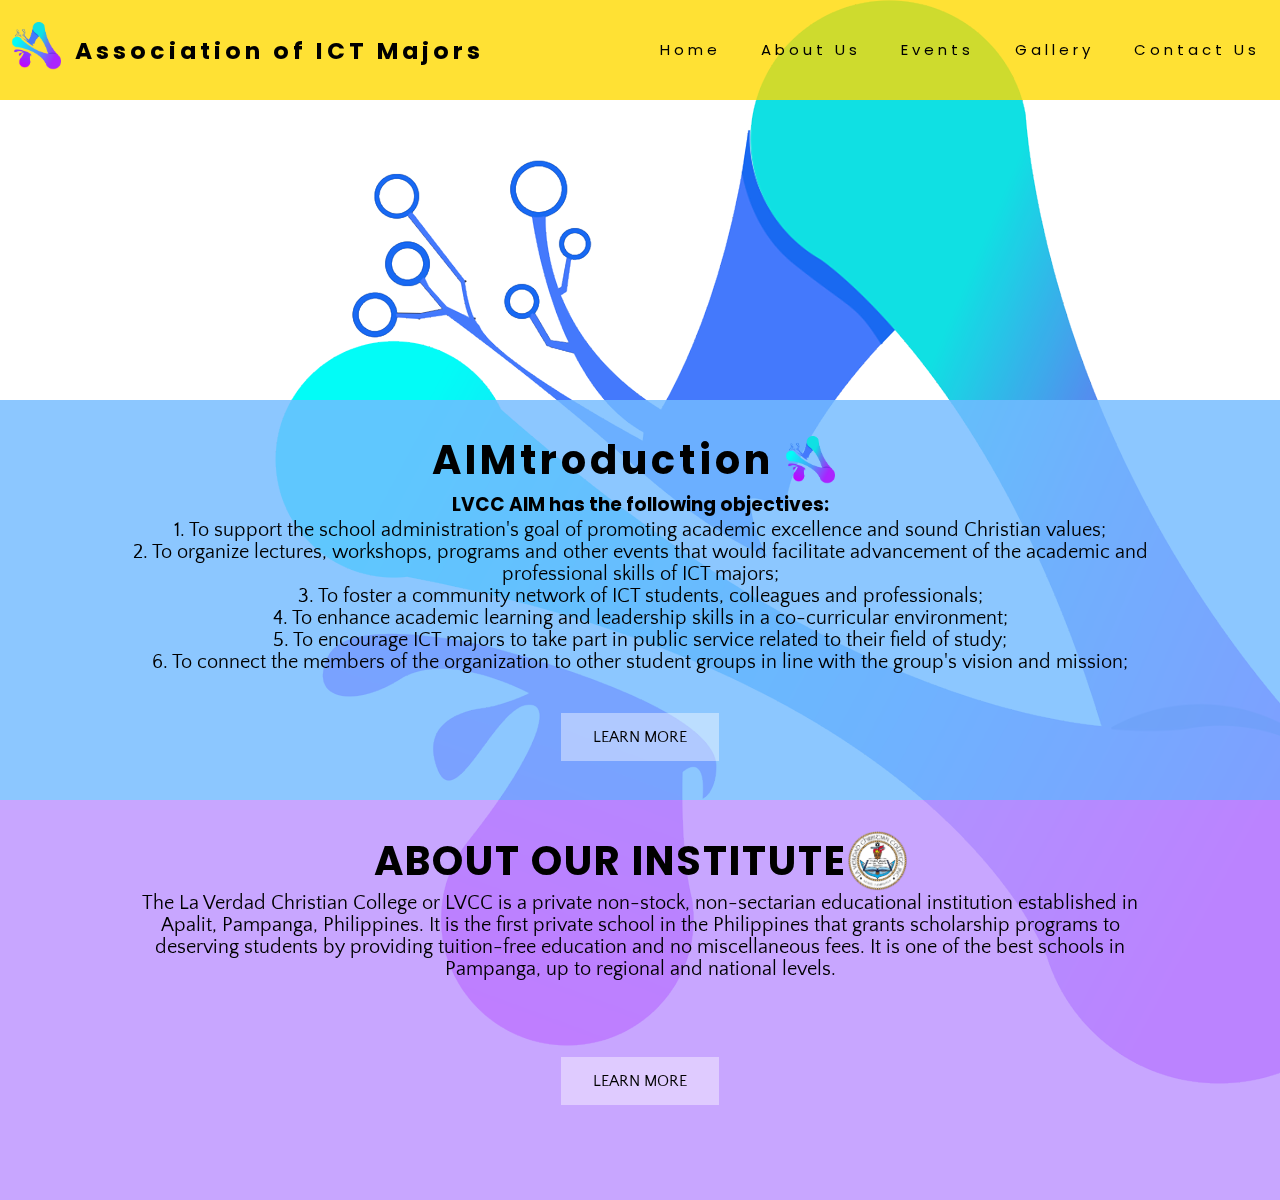
<file: index.html>
<!DOCTYPE html>
<html lang="en">
<head>
    <meta charset="UTF-8">
    <meta name="viewport" content="width=device-width, initial-scale=1.0">
    <title>aimwp</title>
    <link rel="stylesheet" href="style.css">
    <link rel="preconnect" href="https://fonts.gstatic.com">
    <link href="https://fonts.googleapis.com/css2?family=Poppins:wght@400;600&family=Sulphur+Point&display=swap" rel="stylesheet">
    <link href="https://fonts.googleapis.com/css2?family=Quattrocento+Sans&display=swap" rel="stylesheet">

</head>
<body>
    <!-- Navigation -->
    <nav>
            <div class="logo">
                <a href="index.html"><img src="logo2.png" alt="AIM" width="75"> </a>
                <a href="index.html"><h3>Association of ICT Majors</h3></a>
            </div>
            <ul class="menu-items">
                <li>
                <a href="index.html">Home</a>
                </li>
                <li>
                <a href="about-us.html">About Us</a>
                </li>
                <li>
                <a  href="events.html">Events</a>
                </li>
                <li>
                <a href="gallery1.html">Gallery</a>
                </li>
                <li>
                <a href="contact.html">Contact Us</a>
                </li>
            </ul>
            <div class="burger">
                <div class="line1"></div>
                <div class="line1"></div>
                <div class="line1"></div>
            </div>
 
    </nav>
        <!-- Main Body -->
        <div class="banneryarn">
            <img src="logo2.png" alt="">
        </div>

        <div class="aimtroduction">
            <div class="wrapper">
                <h2>AIMtroduction<img src="logo2.png" alt="AIM" width="75"></h2>
                <h3>LVCC AIM has the following objectives: </h3>
                <p> 
                    <ul class="objectives">
                        <li class="objt"> 1. To support the school administration's goal of promoting academic excellence and sound Christian values; </li>
                        <li class="objt"> 2. To organize lectures, workshops, programs and other events that would facilitate advancement of the academic and professional skills of ICT majors;  </li> 
                        <li class="objt"> 3. To foster a community network of ICT students, colleagues and professionals;</li>
                        <li class="objt"> 4. To enhance academic learning and leadership skills in a co-curricular environment;</li>
                        <li class="objt"> 5. To encourage ICT majors to take part in public service related to their field of study;</li>
                        <li class="objt"> 6. To connect the members of the organization to other student groups in line with the group's vision and mission;</li>
                    </ul>
                
                </p>
            </div>
            <div class="learn-more1">
                <a href="about-us.html">LEARN MORE</a>
            </div>
        </div>
        <div class="Abtour">
            <h2>About our institute<img src="lvlogo2.png" alt="lv" width="60"></h2>
                <p>
                    The La Verdad Christian College or LVCC is a private non-stock, non-sectarian educational institution established in Apalit, Pampanga, Philippines.
                    It is the first private school in the Philippines that grants scholarship programs to deserving students by providing tuition-free education and no miscellaneous fees.
                    It is one of the best schools in Pampanga, up to regional and national levels.
                </p>
                <div class="learn-more2">
                    <a href="https://lvcc.com.ph/">LEARN MORE</a>
        </div>
            <ul class="foot">
                <li class="contacts"></li>
            </ul>
        </div>
    <div></div>
    <script src="app.js"></script>

        
    
</body>
</html>
</file>
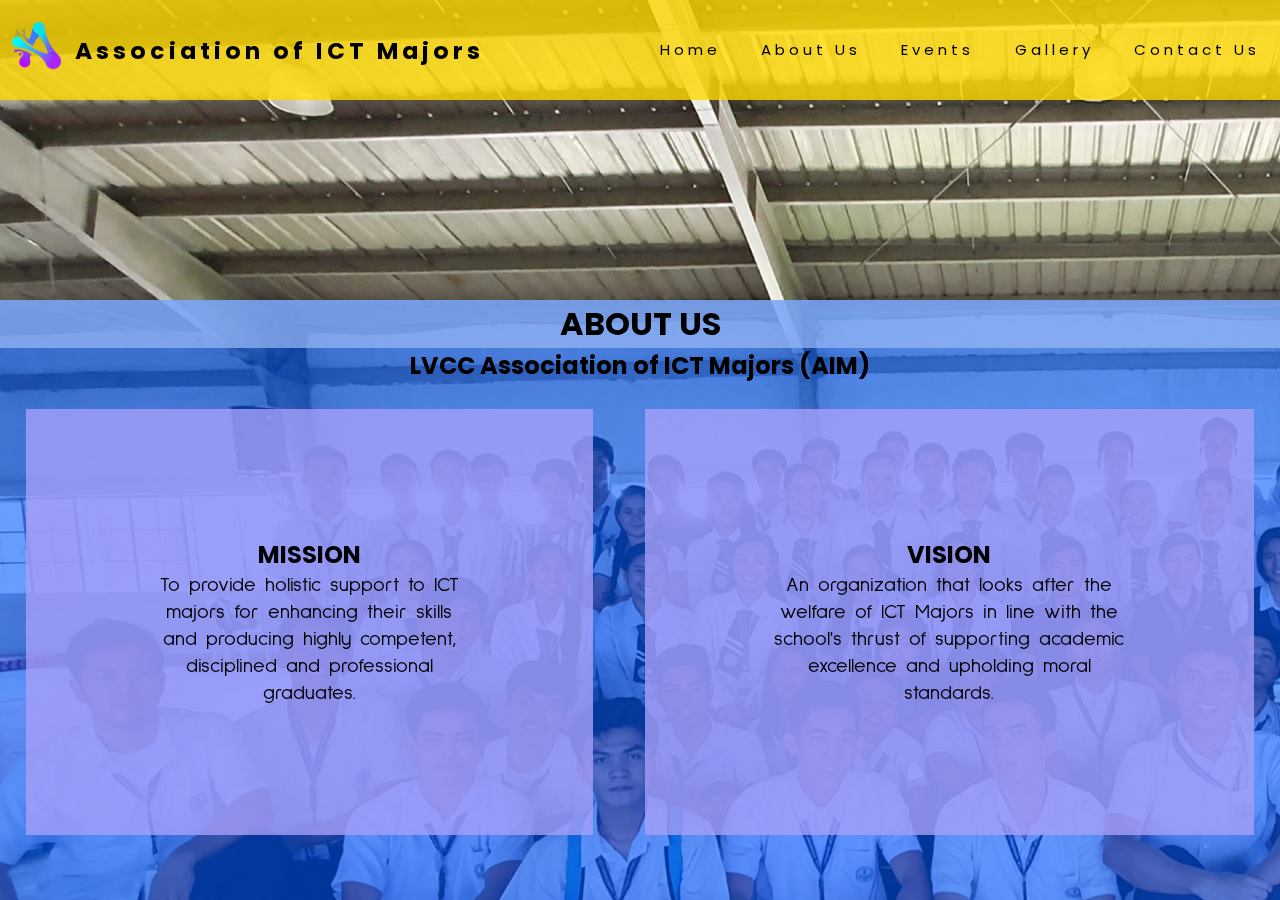
<file: about-us.html>
<!DOCTYPE html>
<html>
    <head>
        <link rel="stylesheet" href="style2.css">
<link rel="preconnect" href="https://fonts.gstatic.com">
<link href="https://fonts.googleapis.com/css2?family=Poppins:wght@400;600&family=Sulphur+Point&display=swap" rel="stylesheet">
<link rel="stylesheet" href="https://cdnjs.cloudflare.com/ajax/libs/font-awesome/5.15.2/css/all.min.css">
<link href="https://fonts.googleapis.com/css2?family=Quattrocento+Sans&display=swap" rel="stylesheet">


</head>
<body>
    <nav>
        <div class="logo">
            <a href="index.html"><img src="logo2.png" alt="AIM" width="75"> </a>
            <a href="index.html"><h3>Association of ICT Majors</h3></a>
        </div>
        <ul class="menu-items">
            <li>
            <a href="index.html">Home</a>
            </li>
            <li>
            <a href="about-us.html">About Us</a>
            </li>
            <li>
            <a  href="events.html">Events</a>
            </li>
            <li>
            <a href="gallery1.html">Gallery</a>
            </li>
            <li>
            <a href="contact.html">Contact Us</a>
            </li>
        </ul>
        <div class="burger">
            <div class="line1"></div>
            <div class="line1"></div>
            <div class="line1"></div>
        </div>
    </nav>
    <div class= benner>
        <img src="gal3.jpg" alt="">
        </div>
    <div class="abtus">
            <div class="abt">
                <h1>ABOUT US</h1>
                    <h2> LVCC Association of ICT Majors (AIM) </h2>
                    
                
                <div class="main2">
                    <div class="mission">
                        <h2> MISSION </h2>
                        <p> To provide holistic support to ICT majors for enhancing their skills and producing highly competent, disciplined and professional graduates.</p>
                    </div>
                    <div class="vision">
                        <h2> VISION </h2>
                        <p> An organization that looks after the welfare of ICT Majors in line with the school's thrust of supporting academic excellence and upholding moral standards.</p>
                    </div>
                </div>  
            </div>
                
    </div>   

                        

    <script src="app.js"></script>         
</body>
</html>
</file>
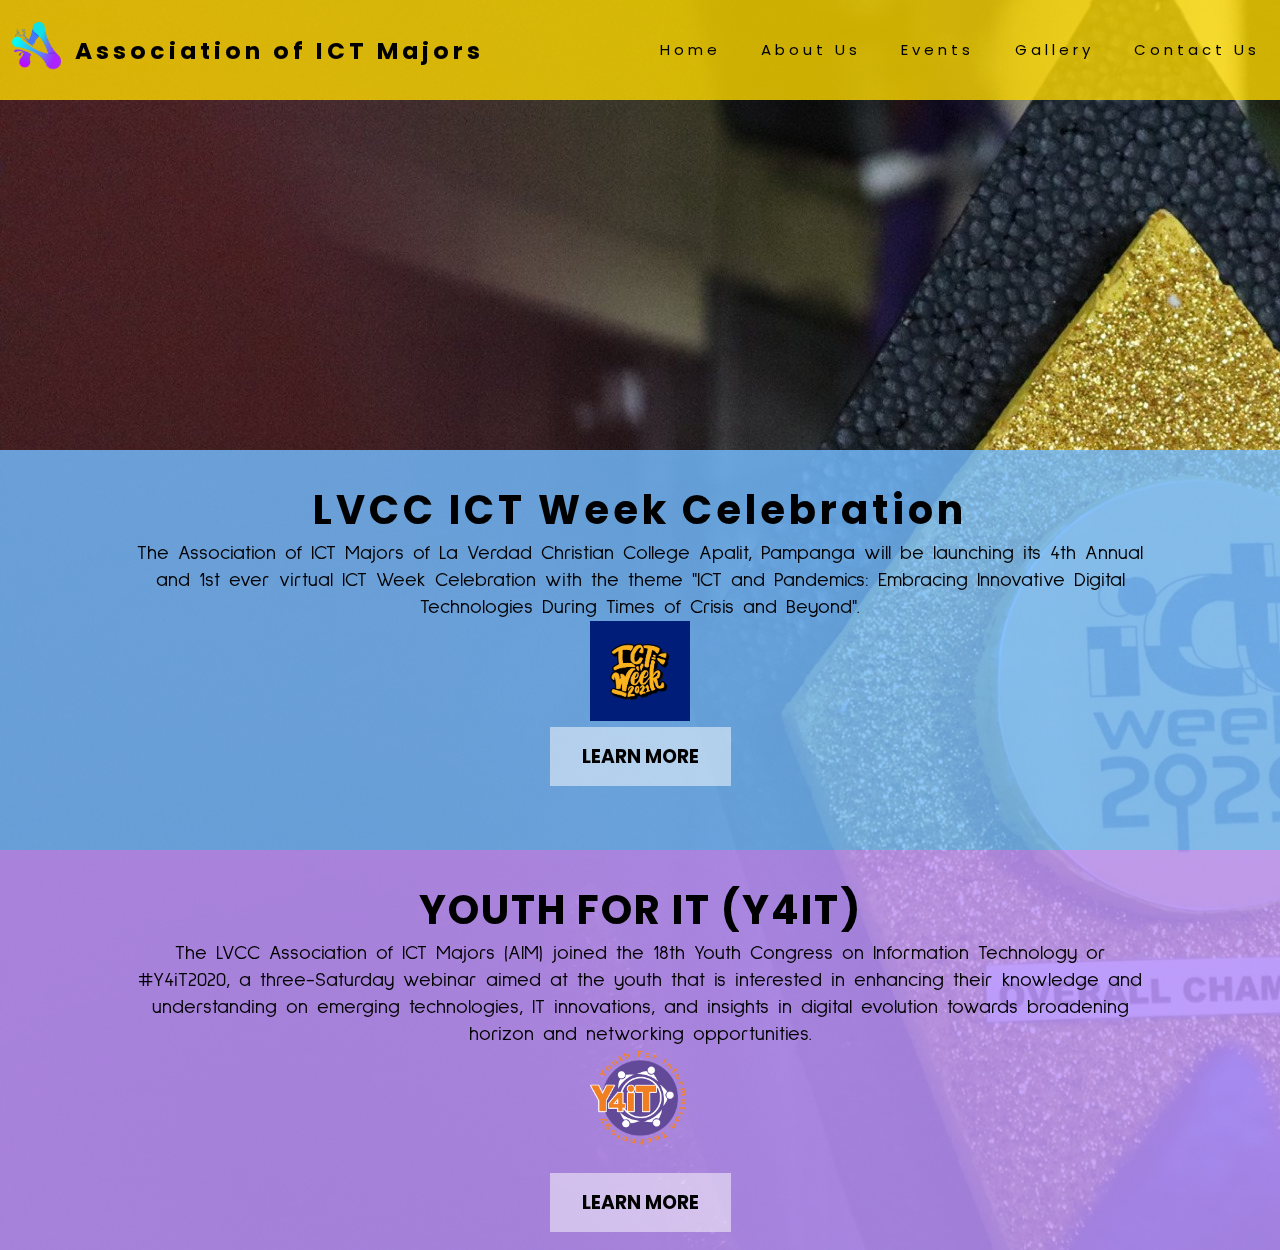
<file: events.html>
<!DOCTYPE html>
<html>
<head>
<title>EVENTS AND ACTIVITIES</title>
<link rel="stylesheet" href="style2.css">
<link rel="preconnect" href="https://fonts.gstatic.com">
<link href="https://fonts.googleapis.com/css2?family=Poppins:wght@400;600&family=Sulphur+Point&display=swap" rel="stylesheet">
<link href="https://fonts.googleapis.com/css2?family=Quattrocento+Sans&display=swap" rel="stylesheet">
<link  rel="icon" type="image.png" href="icon.png" sizes="17x17">
</head>
<body>
    <nav>
        <div class="logo">
            <a href="index.html"><img src="logo2.png" alt="AIM" width="75"> </a>
            <a href="index.html"><h3>Association of ICT Majors</h3></a>
        </div>
        <ul class="menu-items">
            <li>
            <a href="index.html">Home</a>
            </li>
            <li>
            <a href="about-us.html">About Us</a>
            </li>
            <li>
            <a  href="events.html">Events</a>
            </li>
            <li>
            <a href="gallery1.html">Gallery</a>
            </li>
            <li>
            <a href="contact.html">Contact Us</a>
            </li>
        </ul>
        <div class="burger">
            <div class="line1"></div>
            <div class="line1"></div>
            <div class="line1"></div>
        </div>

    </nav>
    <div class= benner>
    <img src="eventu.jpg" alt="eventts">    
    </div>
    <div class="aimtroduction">
        <div class="ictwk">
            <h2>LVCC ICT Week Celebration</h2>
            <p> 
                The Association of ICT Majors of La Verdad Christian College Apalit, Pampanga will be launching its 4th Annual and 1st ever virtual ICT Week Celebration with the theme "ICT and Pandemics: Embracing Innovative Digital Technologies During Times of Crisis and Beyond".
            </p>
            <div class="pic1">
                <img src="ictwlogo.png" alt="" width="100">
            </div>
        

        <div class="learn-more">
            <a href="https://www.facebook.com/lvccictweek/"><h3>LEARN MORE</h3></a>
        </div>
    </div>
    </div>
    <div class="Abtour">
        <h2>Youth For IT (Y4IT)</h2>
            <p>
                The LVCC Association of ICT Majors (AIM) joined the 18th Youth Congress on Information Technology or #Y4iT2020, a three-Saturday webinar aimed at the youth that is interested in enhancing their knowledge and understanding on emerging technologies, IT innovations, and insights in digital evolution towards broadening horizon and networking opportunities.
            </p>
            <div class="pic1">
                <img src="NewY4iTFB.png" alt="" width="100">
            </div>


        <div class="learn-more">
            <a href="https://www.facebook.com/ilove.Y4iT"><h3>LEARN MORE</h3></a>
        </div>

    </div>
    </div>
    <script src="app.js"></script>
</body>
</html>
</file>
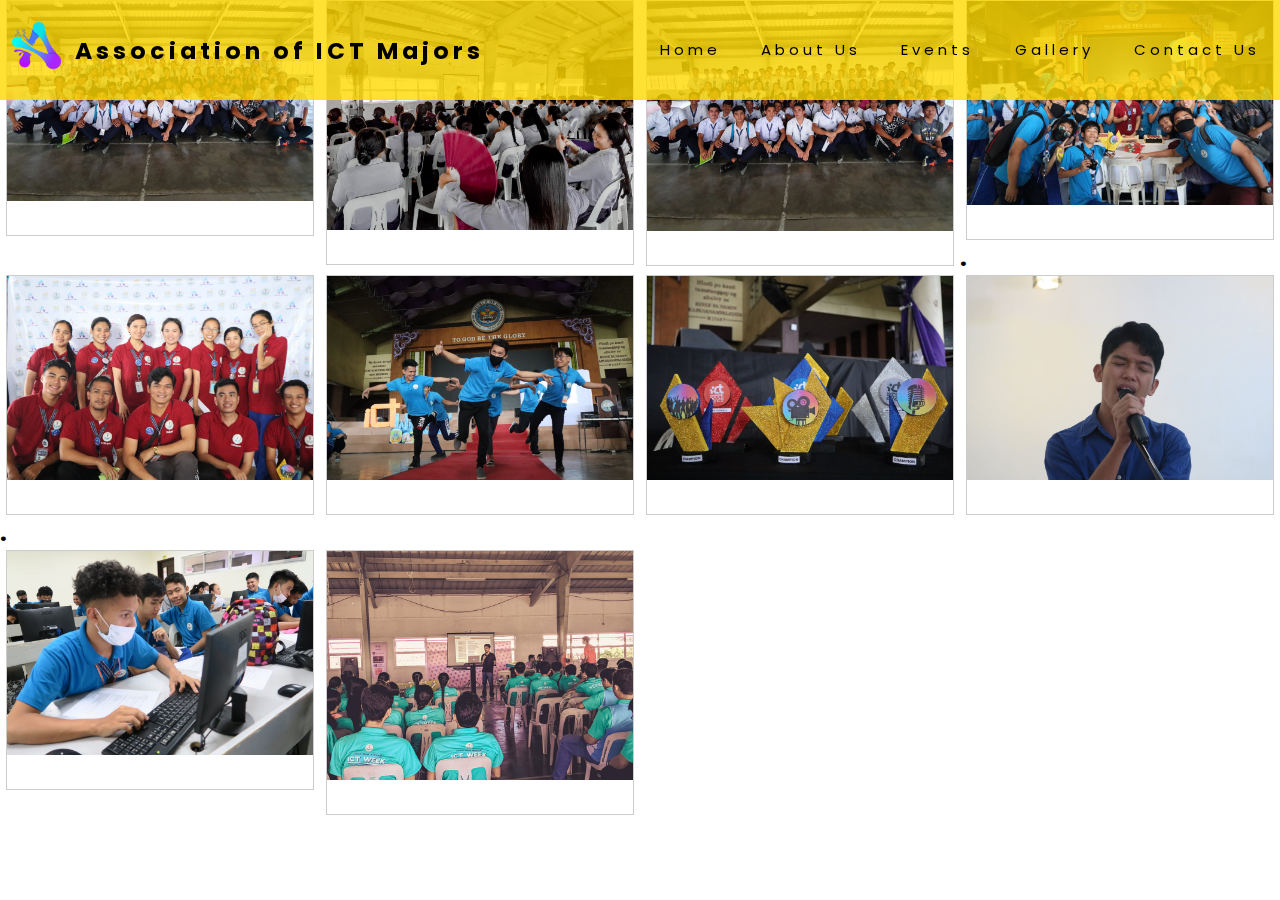
<file: gallery1.html>
<!DOCTYPE html>
<html>
<head>
<title>GALLERY PAGE</title>
<link rel="stylesheet" href="style3.css">
<link rel="preconnect" href="https://fonts.gstatic.com">
<link href="https://fonts.googleapis.com/css2?family=Poppins:wght@400;600&family=Sulphur+Point&display=swap" rel="stylesheet">
<link href="https://fonts.googleapis.com/css2?family=Quattrocento+Sans&display=swap" rel="stylesheet">
<link  rel="icon" type="image.png" href="icon.png" sizes="17x17">
</head>
<body>
    <nav>
        <div class="logo">
            <a href="index.html"><img src="logo2.png" alt="AIM" width="75"> </a>
            <a href="index.html"><h3>Association of ICT Majors</h3></a>
        </div>
        <ul class="menu-items">
            <li>
            <a href="index.html">Home</a>
            </li>
            <li>
            <a href="about-us.html">About Us</a>
            </li>
            <li>
            <a  href="events.html">Events</a>
            </li>
            <li>
            <a href="gallery1.html">Gallery</a>
            </li>
            <li>
            <a href="contact.html">Contact Us</a>
            </li>
        </ul>
        <div class="burger">
            <div class="line1"></div>
            <div class="line1"></div>
            <div class="line1"></div>
        </div>

	</nav>
	

	<div class="responsive">
	  <div class="gallery">
		<a target="_blank" href="gal1.jpg">
		  <img src="gal1.jpg" alt="Cinque Terre" width="600" height="400">
		</a>
		<div class="desc"></div>
	  </div>
	</div>
	
	
	<div class="responsive">
	  <div class="gallery">
		<a target="_blank" href="gal2.jpg">
		  <img src="gal2.jpg" alt="Forest" width="600" height="400">
		</a>
		<div class="desc"></div>
	  </div>
	</div>
	
	<div class="responsive">
	  <div class="gallery">
		<a target="_blank" href="gal3.jpg">
		  <img src="gal3.jpg" alt="Northern Lights" width="600" height="400">
		</a>
		<div class="desc"></div>
	  </div>
	</div>
	
	<div class="responsive">
	  <div class="gallery">
		<a target="_blank" href="gal4.jpg">
		  <img src="gal4.jpg" alt="Mountains" width="600" height="400">
		</a>
		<div class="desc"></div>
	  </div>
	</div>
	<div>
		<h2>.</h2>
	</div>

	<div class="responsive">
		<div class="gallery">
		  <a target="_blank" href="gal5.jpg">
			<img src="gal5.jpg" alt="Mountains" width="600" height="400">
		  </a>
		  <div class="desc"></div>
		</div>
	  </div>

	  <div class="responsive">
		<div class="gallery">
		  <a target="_blank" href="gal6.jpg">
			<img src="gal6.jpg" alt="Mountains" width="600" height="400">
		  </a>
		  <div class="desc"></div>
		</div>
	  </div>

	  <div class="responsive">
		<div class="gallery">
		  <a target="_blank" href="gal7.jpg">
			<img src="gal7.jpg" alt="Mountains" width="600" height="400">
		  </a>
		  <div class="desc"></div>
		</div>
	  </div>

	  <div class="responsive">
		<div class="gallery">
		  <a target="_blank" href="gal8.jpg">
			<img src="gal8.jpg" alt="Mountains" width="600" height="400">
		  </a>
		  <div class="desc"></div>
		</div>
	  </div>
	  <div>
		<h2>.</h2>
	</div>
	  <div class="responsive">
		<div class="gallery">
		  <a target="_blank" href="gal9.jpg">
			<img src="gal9.jpg" alt="Mountains" width="600" height="400">
		  </a>
		  <div class="desc"></div>
		</div>
	  </div>

	  <div class="responsive">
		<div class="gallery">
		  <a target="_blank" href="gal10.jpg">
			<img src="gal10.jpg" alt="Mountains" width="600" height="400">
		  </a>
		  <div class="desc"></div>
		</div>
	  </div>
	
	<div class="clearfix"></div>
	   
	 <script src="app.js"></script>
</body>
</html>
</file>
<file: style.css>
*{
        margin: 0;
        padding: 0;
}

.wrapper {
	width: 100%;
	margin: 0 auto;
}

body{
    font-family: 'Quattrocento Sans', sans-serif;
}
h1, h2, h3, h4{
    font-family: 'Poppins', sans-serif;
}
a{
    text-decoration: none;
    color: black;
}


/* Navigation */
nav{
    display: flex;
    background-color: rgba(255, 217, 0, 0.795);
    min-height: 8vh ;
	width: 100%;
	z-index: 10;
    position: fixed;
    justify-content: space-around;
    align-items: center;
    
}

.logo {
    display: flex;
    align-items: center;
    flex: 1;
    
    
}
.logo a {
	font-size: 20px;
	font-family: poppins;
	color: black;
    letter-spacing: 4px;
}
.menu-items {
    display: flex;
    justify-content: space-around;
    width: 30%;
    line-height: 100px;
    flex: 1;
}
.menu-items a {
	text-decoration: none;
	font-family: poppins;
	letter-spacing: 4px;
	font-size: 15px;
	margin: 0 10px;
	color: black;
}
.menu-items a:hover{
    color: white;
}
.menu-items li{
    list-style: none;
}
.burger div{
    width: 25px;
    height: 3px;
    background-color: black;
    margin: 5px;
} 
.burger{
    display: none;
}

.banneryarn{
    width: 100%;
    height: 100%;
    position: fixed;
}


.aimtroduction {
    display: flex;
	width: 100%;
	position: relative;
	top: 400px;
    height: 400px;
    background-color: rgba(115, 187, 255, 0.822);
    text-align: center;
    color:rgb(0, 0, 0);
    flex-direction: column;
    margin: auto;
}

.aimtroduction h2{
	font-family: poppins;
	letter-spacing: 4px;
	padding-top: 30px;
	font-size: 40px;
    margin: 0;
    align-items: center;
    justify-content: center;
    display: flex;


}

.objectiives ul li{
    list-style: none;  
    
}
.objt{
    font-size: 20px; 
    padding:0 10%;
}

.learn-more1{
    background-color: rgba(255, 255, 255, 0.411); 
    border: none;
    color: rgb(0, 0, 0);
    padding: 15px 32px;
    text-align: center;
    text-decoration: none;
    display: inline-block;
    font-size: 16px;
    width: fit-content;
    margin: auto;
}
.learn-more2{
    background-color: rgba(255, 255, 255, 0.411); 
    border: none;
    color: rgb(0, 0, 0);
    padding: 15px 32px;
    text-align: center;
    text-decoration: none;
    display: inline-block;
    font-size: 16px;
    width: fit-content;
    margin: auto;
}

.Abtour {
    display: flex;
	width: 100%;
	position: relative;
	top: 400px;
    height: 400px;
    background-color: rgba(190, 149, 255, 0.842);
    text-align: center;
    color:black;
    flex-direction: column;
}

.Abtour h2{
    display: flex;
    font-family: poppins;
	letter-spacing: 2px;
	padding-top: 30px;
	font-size: 40px;
    margin: 0;
    text-transform: uppercase;
    align-items: center;
    justify-content: center;
}
.Abtour p{
    padding-inline: 10%;
    font-size: 20px;
}



@media screen and (max-width: 1024px) {
    .logo a{
        font-size: 10px;
    }
    .menu-items a{
        letter-spacing: 2px;
	    font-size: 9px;
    }
    .banneryarn{
        width: 100%;
        height: 100%;
        position: fixed;
        top: 75px;
        
        
    }
    .banneryarn h2 {
        padding-top: 8%;
        font-size: 60px;
        
    }
    .aimtroduction h2{
        font-family: poppins;
        letter-spacing: 4px;
        padding-top: 10px;
        font-size: 20px;
        margin: 0;
    }
    .aimtroduction h3{
        font-size: 15px;
    }
    .objt{
        font-size: 15px; 
    }
    .learn-more1{
        font-size: 10px;
    }
    .learn-more2{
        font-size: 10px;
    }
    .Abtour h2{
        font-size: 20px;
        padding-top: 10px;
        
    }
    .Abtour p{
        font-size: 20px; 
    }

}
    



@media screen and (max-width: 700px) {
    body{
        overflow-x: hidden;
    }
    .menu-items{
        position: absolute;
        right: 0px;
        height: 96vh;
        top: 8vh;
        display: flex;
        flex-direction: column;
        align-items: center;
        width:35%;  
        transform: translateX(100%);
        transition: transform 0.5s ease-in;
        background-color: rgba(255, 217, 0, 0.795);
    }

    .menu-items li{
        opacity: 0;
    }
    .burger{
        display: block;
        cursor: pointer;
    }
    .banneryarn{
       
        width: 100%;
        height: 50%;
        position: fixed;
        top: 50px;
        
    }
    .banneryarn h2 {
        padding-top: 8%;
        font-size: 30px;
        
        }
   


}

.nav-active{
    transform: translateX(0%);
}
@keyframes menuItemsFade{
    from{
        opacity:0;
        transform: translateX(50px);
    }
    to{
        opacity: 1;
        transform: translateX(0px);
    }
}
</file>
<file: style2.css>
*
{
  margin: 0;
  padding: 0;
  box-sizing:  border-box;


}
.wrapper {
	width: 100%;
  margin: 0 auto;
}
body{
  font-family: 'Sulphur Point', sans-serif;
}
h1, h2, h3, h4{
  font-family: 'Poppins', sans-serif;
}
a{
  text-decoration: none;
  color: black;
}
nav{
    display: flex;
    background-color:rgba(255, 217, 0, 0.795);
    min-height: 8vh ;
	  width: 100%;
	  z-index: 10;
    position: fixed;
    justify-content: space-around;
    align-items: center;  
}

.logo {
    display: flex;
    align-items: center;
    flex: 1;
    
    
}
.logo a {
    font-size: 20px;
    color: black;
    letter-spacing: 4px;
}
.menu-items {
    display: flex;
    justify-content: space-around;
    width: 30%;
    line-height: 100px;
    flex: 1;
}
.menu-items a {
    text-decoration: none;
    font-family: poppins;
    letter-spacing: 4px;
    font-size: 15px;
    margin: 0 10px;
    color: black;
}
.menu-items a:hover{
    color: white;
}
.menu-items li{
    list-style: none;
}
.burger div{
    width: 25px;
    height: 3px;
    background-color: black;
    margin: 5px;
} 
.burger{
    display: none;
}
.benner{
  width: 100%;
  height: 100%;
  position: fixed;

}   


.cont-section{
    width: 100%;
    display:  flex;
    justify-content: center;
    align-items: center;
    min-height: 100vh;
    background: url(school2.jpg) no-repeat;
    background-size: cover;
    display:  flex;
    justify-content: center;
    align-items:  center;

  
}
.cont-info
{
    color: #fff;
    max-width:500px;
    line-height: 65px;
    padding-left:  50px;
    font-size: 18px;
    background: rgba(0, 0, 0, .7);
    position: absolute;
    top: 50%;
    left:30% ;
    transform:  translate(-50%,-50%);
}
.cont-info i{
  margin-right: 20px;
  font-size: 25px;
  color: #fff;
}
.cont-form
{
  max-width:  700px;
  margin-right: 50px
}
.cont-info .CONTACT-form{
  flex: 1;
}
.cont-form h1
{
  color: #fff;
  text-align: center;
  font-size: 35px;
  text-transform : uppercase;
  margin-bottom: 30px;
}
.cont-form .text-box
{
  background: #000;
  color: #fff;
  border: none;
  width:  calc(50% - 10px);
  height: 50px;
  padding: 12px;
  font-size:  15px;
  border-radius: 5px;
  box-shadow: 0 1px 1px rgba (0, 0 ,0 , 0.1);
  margin-bottom: 20px;
  opacity: 0,9;
}
.cont-form .text-box  .frist-child
{
 margin-right: 15px;
}
.cont-form textarea
{
background: #000;
color: #fff;
border: none;
width: 100%;
padding: 12px;
font-size:15px;
max-height: 200px;
max-height: 400px;
resize: vertical;
border-radius:  5px;
box-shadow:  0  1px 1px rgba(0,0,0, 0.1);
margin-bottom: 20px
opacity 0,9;
}
.cont-form .send-btn:hover{
    color: white;
}
  .cont-section{
    flex-direction: row;
  }
.cont-info, .CONTACT-form{
    margin: 30px 50px;
}

.cont-form  h2{
 font-size:  30px;
}

.cont-form .text-box{
 width: 100%;
}


.abt{
 display: flex;
 flex-direction: column;
  text-align: center;  
  display: flex;
	width: 100%;
	position: relative;
	top: 300px;
  height: 600px;
  background-color: rgba(0, 89, 255, 0.589);
  color:black; 
}
.abt h1{
  background-color: rgba(151, 185, 247, 0.712);
}

.main2{
  display: flex;
  padding: 2% 0;
}

.mission, .vision{
  background-color: rgba(165, 159, 248, 0.808);
  margin:0 2%;
}
.mission{
  padding: 10%;

  
}
.vision{
  padding: 10%;
}
.mission p, .vision p{
  color: #000;
  font-size: 20px;
}


.aimtroduction {
  display: flex;
width: 100%;
position: relative;
top: 450px;
  height: 400px;
  background-color: rgba(115, 187, 255, 0.822);
  text-align: center;
  color:rgb(0, 0, 0);
  flex-direction: column;
  margin: auto;
}

.aimtroduction h2{
font-family: poppins;
letter-spacing: 4px;
padding-top: 30px;
font-size: 40px;
  margin: 0;
  align-items: center;
  justify-content: center;
  display: flex;
}
.aimtroduction p{
  padding-inline: 10%;
  font-size: 20px;
}

.objectiives ul li{
  list-style: none;  
  
}
.objt{
  font-size: 20px; 
  padding-inline: 10%;
}

.learn-more{
  background-color: rgba(255, 255, 255, 0.5); 
  border: none;
  color: rgb(0, 0, 0);
  padding: 15px 32px;
  text-align: center;
  text-decoration: none;
  display: inline-block;
  font-size: 16px;
  width: fit-content;
  margin: auto;
}

.Abtour {
  display: flex;
  width: 100%;
  position: relative;
  top: 450px;
  height: 400px;
  background-color: rgba(190, 149, 255, 0.842);
  text-align: center;
  color:black;
  flex-direction: column;
}

.Abtour h2{
  display: flex;
  font-family: poppins;
  letter-spacing: 2px;
  padding-top: 30px;
  font-size: 40px;
  margin: 0;
  text-transform: uppercase;
  align-items: center;
  justify-content: center;
}
.Abtour p{
  padding-inline: 10%;
  font-size: 20px;
}


@media screen and (max-width: 1024px) {
  .logo a{
      font-size: 10px;
  }
  .menu-items a{
      letter-spacing: 2px;
    font-size: 9px;
  }
  .banneryarn{
      width: 100%;
      height: 50%;
      position: fixed;
      top: 75px;
      
  }
  .banneryarn h2 {
      padding-top: 8%;
      font-size: 60px;
      
      }
  .main h1{
    font-size: 30px;
  }
}
  



@media screen and (max-width: 700px) {
  body{
      overflow-x: hidden;
  }
  .menu-items{
      position: absolute;
      right: 0px;
      height: 96vh;
      top: 8vh;
      display: flex;
      flex-direction: column;
      align-items: center;
      width:35%;  
      transform: translateX(100%);
      transition: transform 0.5s ease-in;
      background-color: rgba(255, 217, 0, 0.795);
  }

  .menu-items li{
      opacity: 0;
  }
  .burger{
      display: block;
      cursor: pointer;
  }
  .banneryarn{
     
      width: 100%;
      height: 50%;
      position: fixed;
      top: 50px;
      
  }
  .banneryarn h2 {
      padding-top: 8%;
      font-size: 30px;
      
  }
  .main2{
    flex-direction: column;
  }
  .vision, .mission{
    margin: 10%;
  }

}

.nav-active{
  transform: translateX(0%);
}
@keyframes menuItemsFade{
  from{
      opacity:0;
      transform: translateX(50px);
  }
  to{
      opacity: 1;
      transform: translateX(0px);
  }
}
</file>
<file: style3.css>
*{
    margin: 0;
    padding: 0;
}

.wrapper {
width: 100%;
margin: 0 auto;
}

body{
font-family: 'Quattrocento Sans', sans-serif;
}
h1, h2, h3, h4{
font-family: 'Poppins', sans-serif;
}
a{
text-decoration: none;
color: black;
}


/* Navigation */
nav{
display: flex;
background-color: rgba(255, 217, 0, 0.795);
min-height: 8vh ;
width: 100%;
z-index: 10;
position: fixed;
justify-content: space-around;
align-items: center;

}

.logo {
display: flex;
align-items: center;
flex: 1;


}
.logo a {
font-size: 20px;
font-family: poppins;
color: black;
letter-spacing: 4px;
}
.menu-items {
display: flex;
justify-content: space-around;
width: 30%;
line-height: 100px;
flex: 1;
}
.menu-items a {
text-decoration: none;
font-family: poppins;
letter-spacing: 4px;
font-size: 15px;
margin: 0 10px;
color: black;
}
.menu-items a:hover{
color: white;
}
.menu-items li{
list-style: none;
}
.burger div{
width: 25px;
height: 3px;
background-color: black;
margin: 5px;
} 
.burger{
display: none;
}

div.gallery {
    border: 1px solid #ccc;
  }
  
  div.gallery:hover {
    border: 1px solid #777;
  }
  
  div.gallery img {
    width: 100%;
    height: auto;
  }
  
  div.desc {
    padding: 15px;
    text-align: center;
  }
  
  * {
    box-sizing: border-box;
  }
  
  .responsive {
    padding: 0 6px;
    float: left;
    width: 24.99999%;
  }

  @media screen and (max-width: 1024px) {
    .responsive {
        width: 49.99999%;
        margin: 6px 0;
      }

    .logo a{
        font-size: 10px;
    }
    .menu-items a{
        letter-spacing: 2px;
	    font-size: 9px;
    }
    .banneryarn{
        width: 100%;
        height: 100%;
        position: fixed;
        top: 75px;
        
        
    }
    .banneryarn h2 {
        padding-top: 8%;
        font-size: 60px;
        
    }
    .aimtroduction h2{
        font-family: poppins;
        letter-spacing: 4px;
        padding-top: 10px;
        font-size: 20px;
        margin: 0;
    }
    .aimtroduction h3{
        font-size: 15px;
    }
    .objt{
        font-size: 15px; 
    }
    .learn-more1{
        font-size: 10px;
    }
    .learn-more2{
        font-size: 10px;
    }
    .Abtour h2{
        font-size: 20px;
        padding-top: 10px;
        
    }
    .Abtour p{
        font-size: 20px; 
    }

}
    



@media screen and (max-width: 700px) {
    body{
        overflow-x: hidden;
    }
    .menu-items{
        position: absolute;
        right: 0px;
        height: 96vh;
        top: 8vh;
        display: flex;
        flex-direction: column;
        align-items: center;
        width:35%;  
        transform: translateX(100%);
        transition: transform 0.5s ease-in;
        background-color: rgba(255, 217, 0, 0.795);
    }

    .menu-items li{
        opacity: 0;
    }
    .burger{
        display: block;
        cursor: pointer;
    }
    .banneryarn{
       
        width: 100%;
        height: 50%;
        position: fixed;
        top: 50px;
        
    }
    .banneryarn h2 {
        padding-top: 8%;
        font-size: 30px;
        
        }
        .responsive {
            width: 100%;
          }
   


}

.nav-active{
    transform: translateX(0%);
}
@keyframes menuItemsFade{
    from{
        opacity:0;
        transform: translateX(50px);
    }
    to{
        opacity: 1;
        transform: translateX(0px);
    }
}
</file>
